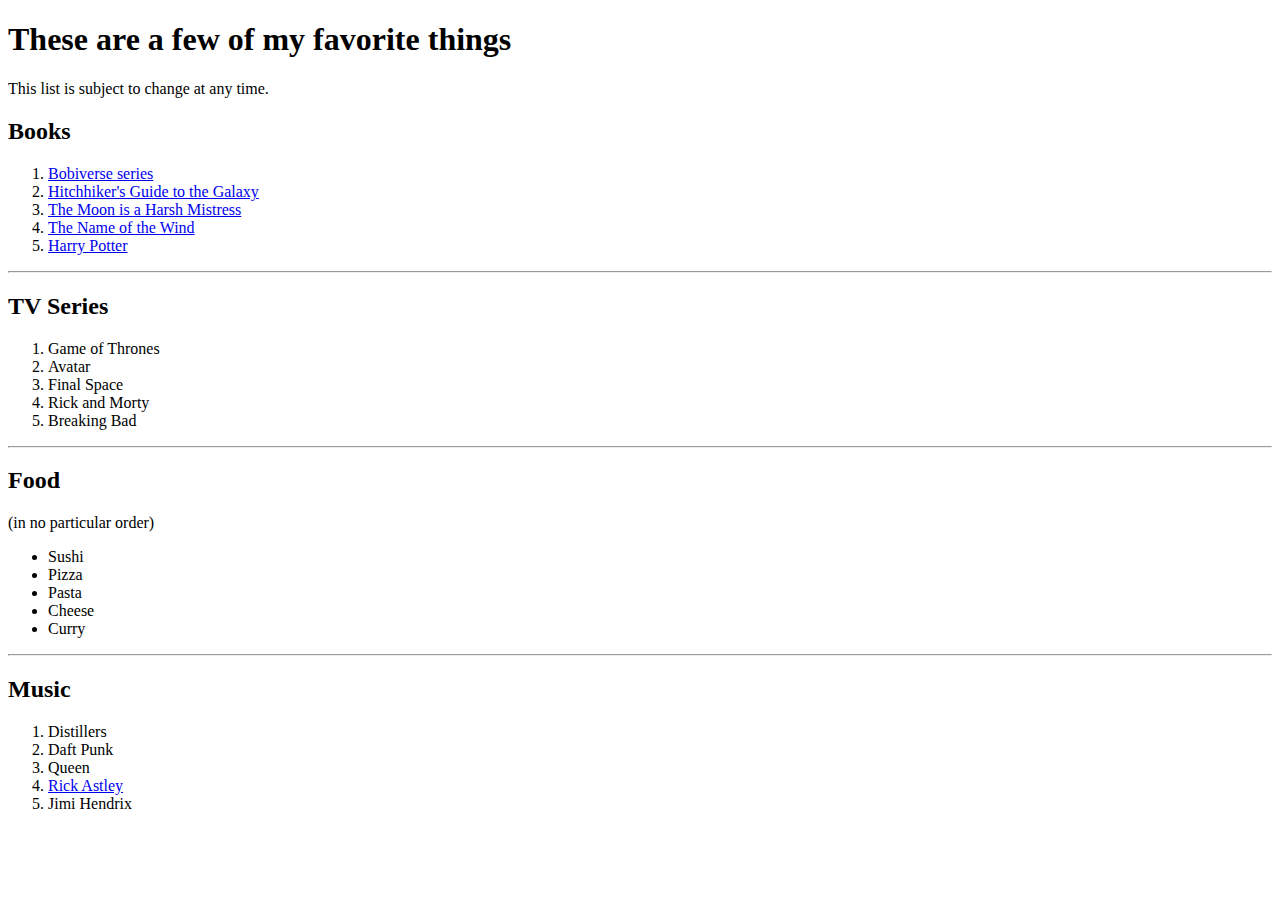
<file: CV.html>
<!doctype html>
<html lang="en">
<head>
    <title> A small site about my favorite books </title>
    <meta charset="utf-8">
    <link rel="stylesheet" type="text/css" href="css/style.css">
</head>

<body>
    <h1> These are a few of my favorite things </h1>
    <p> This list is subject to change at any time.</P>

    <h2> Books </h2>
    <ol>
        <li> <a href="https://www.goodreads.com/series/192752-bobiverse" target="none"> Bobiverse series </a></li>
        <li><a href="https://www.goodreads.com/book/show/13.The_Ultimate_Hitchhiker_s_Guide_to_the_Galaxy" target="none"> Hitchhiker's Guide to the Galaxy</li>
        <li><a href="https://www.goodreads.com/book/show/16690.The_Moon_is_a_Harsh_Mistress" target="none">The Moon is a Harsh Mistress </a></li>
        <li><a href="https://www.goodreads.com/book/show/186074.The_Name_of_the_Wind" target="none"> The Name of the Wind</a></li>
        <li><a href="https://www.goodreads.com/search?q=harry+potter&qid=uhCVj1p9oQ" target="none"> Harry Potter</a></li>
    </ol>
    <hr>
    <h2> TV Series </h2>
    <ol>
        <li> Game of Thrones</li>
        <li> Avatar</li>
        <li> Final Space</li>
        <li> Rick and Morty</li>
        <li> Breaking Bad</li>
    </ol>
    <hr>
    <h2> Food  </h2>
	<p>(in no particular order)</p>
    <ul>
        <li> Sushi</li>
        <li> Pizza</li>
        <li> Pasta</li>
        <li> Cheese</li>
        <li> Curry</li>
    </ul>
    <hr>
    <h2> Music </h2>
    <ol>
        <li> Distillers</li>
        <li> Daft Punk</li>
        <li> Queen</li>
        <li><a href="https://www.youtube.com/watch?v=dQw4w9WgXcQ" target="none"> Rick Astley</a>
        <li> Jimi Hendrix</li>
    </ol>
</body>

</html>
</file>
<file: css/style.css>
.wrapper{
     max-width: 1200px;
     margin: 5px 1px 0px 20px;
     font-family: Times ,Georgia;
     font-size: 16px;
     background-color: rgb(99, 147, 191,.4);
}
 .body-grid {
     display: grid;
     grid-template-columns:minmax(250px, 2fr) minmax(700px, 5fr);
}
 .photo {
     order: 1;
     display: flex;
     height: auto;
     margin: 45px auto;
}
 .myname{
     order: 2;
     text-align: left;
     background-color: white;
}
 .contact{
     order: 3;
     text-align: left;
}
 .education{
     order:4;
     background-color: white;
}
 .about{
     order: 5;
}
 .work{
     order: 6;
     background-color: white;
}
 .hobbies{
     order: 7;
}
 .hobbies img {
     width: 22%;
     height: auto;
     position: relative;
     padding: 14px;
     left: 0px;
}
 .community{
     order: 8;
     background-color: white;
}
 .left-bar-titles {
     color: antiquewhite;
     background: #6393bf;
     text-align: center;
     padding: 5px 5px;
     margin-top: 0;
}
 .p-padding {
     padding: 0px 20px;
     word-wrap: break-word;
}
 .name-title {
     font-family: monospace, serif;
     font-size: 45pt;
     margin-bottom: -20px;
     padding-left: 66px;
}
 .section-title {
     font-family: monospace, serif;
     font-size: 33pt;
     margin-bottom: 0px;
     margin-top: 5px;
     margin-left: 30px;
     border-bottom: solid;
     border-color:#6393bf;
}
 .name-subtitle {
     margin-left: 70px;
     font-size: 1.2em;
}
 .subtitle {
     font-size: 1.2em;
}
 .exp-subgrid {
     display: grid;
     margin: 10px 5px 10px 30px;
     grid-template-columns: 1fr 3fr;
}
 .ref-subgrid {
     display: grid;
     margin: 10px 20px 0px 30px;
     grid-template-columns: 1fr 1fr;
}
 .ref-wrap {
     word-wrap: break-word;
}
 .edu-subgrid {
     display: grid;
     margin: 10px 5px 10px 30px;
     grid-template-columns: 1fr 3fr;
}
 a {
     position: relative;
}
 a:hover{
     background: lightgreen;
}
 a:visited{
     color: red;
}
 a:active{
     top: 1px;
}
</file>
